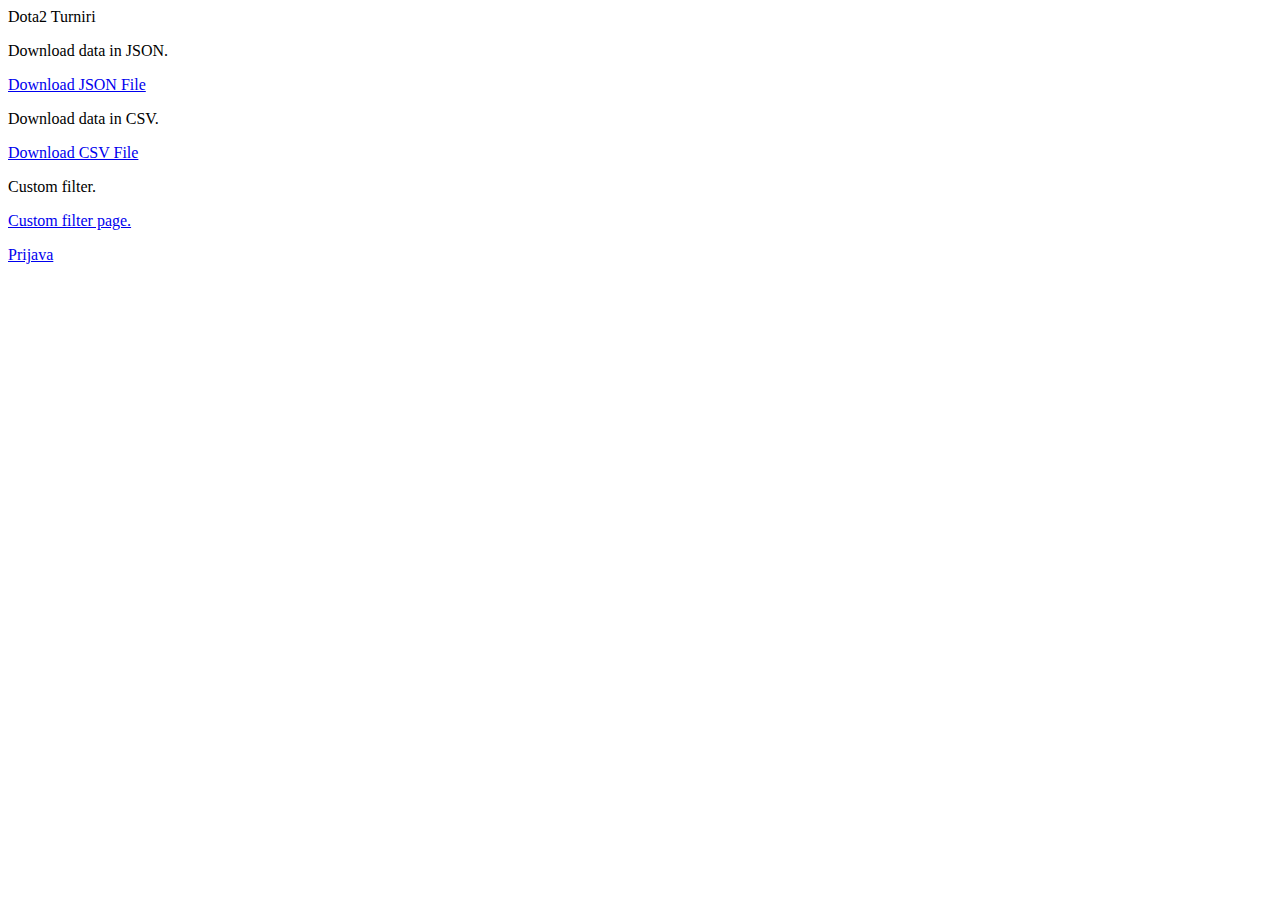
<file: or_lab/src/main/resources/templates/index.html>
<!DOCTYPE HTML>
<html xmlns:th="http://www.thymeleaf.org">
<head>
    <title>Dota2 turniri</title>
    <meta http-equiv="Content-Type" content="text/html; charset=UTF-8" />
    <meta name="author" content="Juraj Vrdoljak"/>
    <meta  name="description" content="Otvoreni skup podataka o Dota2 turnirima"/>
    <script src="https://ajax.googleapis.com/ajax/libs/jquery/3.6.0/jquery.min.js"></script>
    <link href="https://cdn.jsdelivr.net/npm/bootstrap@5.2.2/dist/css/bootstrap.min.css" rel="stylesheet" integrity="sha384-Zenh87qX5JnK2Jl0vWa8Ck2rdkQ2Bzep5IDxbcnCeuOxjzrPF/et3URy9Bv1WTRi" crossorigin="anonymous">
    <link rel="stylesheet" type="text/css" href="https://cdn.datatables.net/1.13.1/css/jquery.dataTables.css">

    <script type="text/javascript" charset="utf8" src="https://cdn.datatables.net/1.13.1/js/jquery.dataTables.js"></script>

    <meta name="viewport" content="width=device-width, initial-scale=1">
</head>
<body>
    <nav class="navbar navbar-light bg-light">
        <a class="navbar-brand">
            <span class="title">Dota2 Turniri</span>
        </a>
    </nav>
    <p>Download data in JSON.</p>
    <a href="/downloadJson" class="btn btn-primary">
        Download JSON File
    </a>
    <p>Download data in CSV.</p>
    <a href="/downloadCsv" class="btn btn-primary">
        Download CSV File
    </a>
    <p>Custom filter.</p>
        <a href="/filter" class="btn btn-primary">
        Custom filter page.
        </a>
    <p></p>
    <a href="/login" class="btn-primary">Prijava</a>

    <script src="https://cdn.jsdelivr.net/npm/popper.js@1.14.7/dist/umd/popper.min.js" integrity="sha384-UO2eT0CpHqdSJQ6hJty5KVphtPhzWj9WO1clHTMGa3JDZwrnQq4sF86dIHNDz0W1" crossorigin="anonymous"></script>
</body>
</html>
</file>
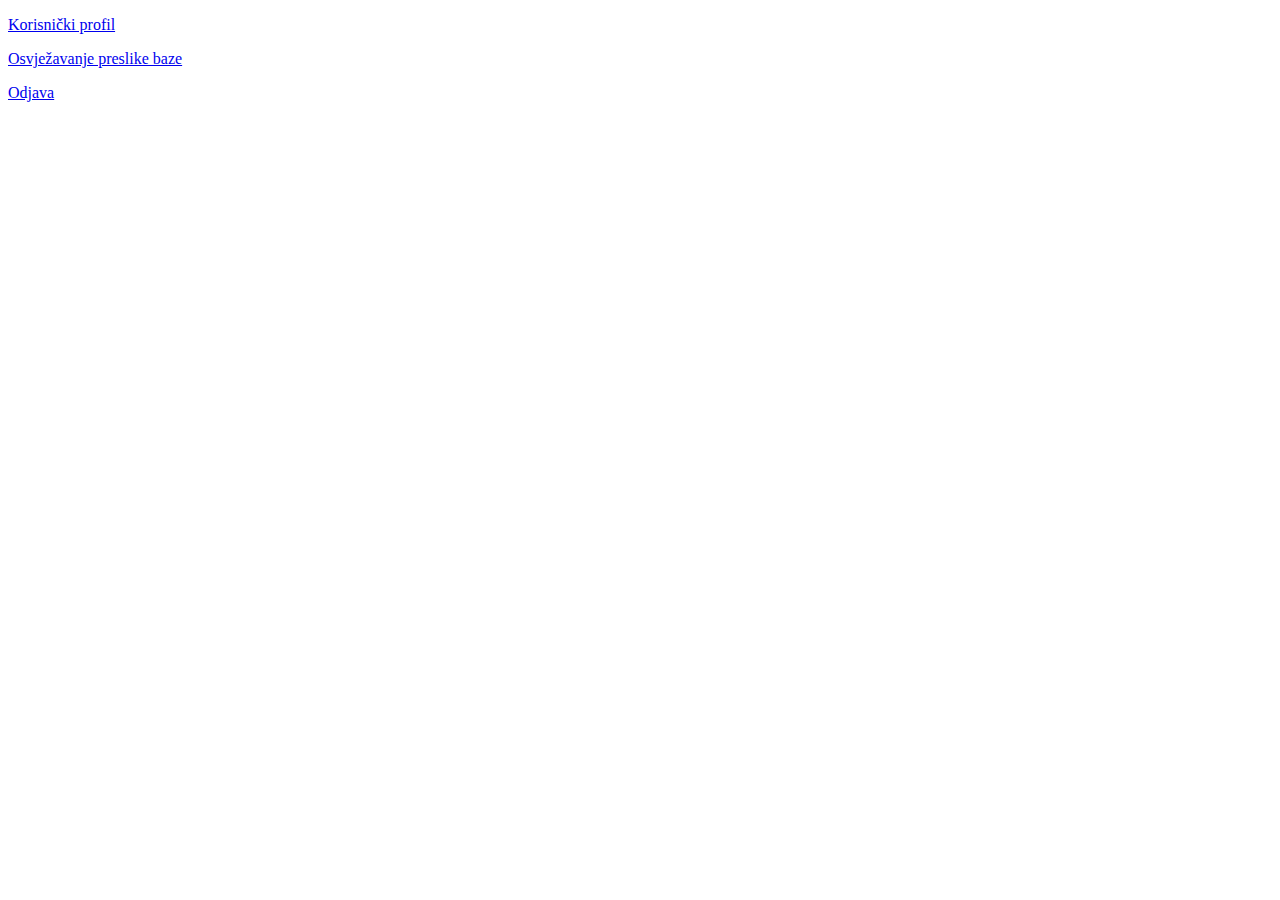
<file: or_lab/src/main/resources/templates/userpage.html>
<!DOCTYPE html>
<html lang="en">
<head>
    <meta charset="UTF-8">
    <title>Title</title>
</head>
<body>
    <p>
        <a href="/userpage/user">Korisnički profil</a>
    </p>
    <p>
        <a href="/userpage/refresh">Osvježavanje preslike baze</a>
    </p>
    <p>
        <a href="/">Odjava</a>
    </p>
</body>
</html>
</file>
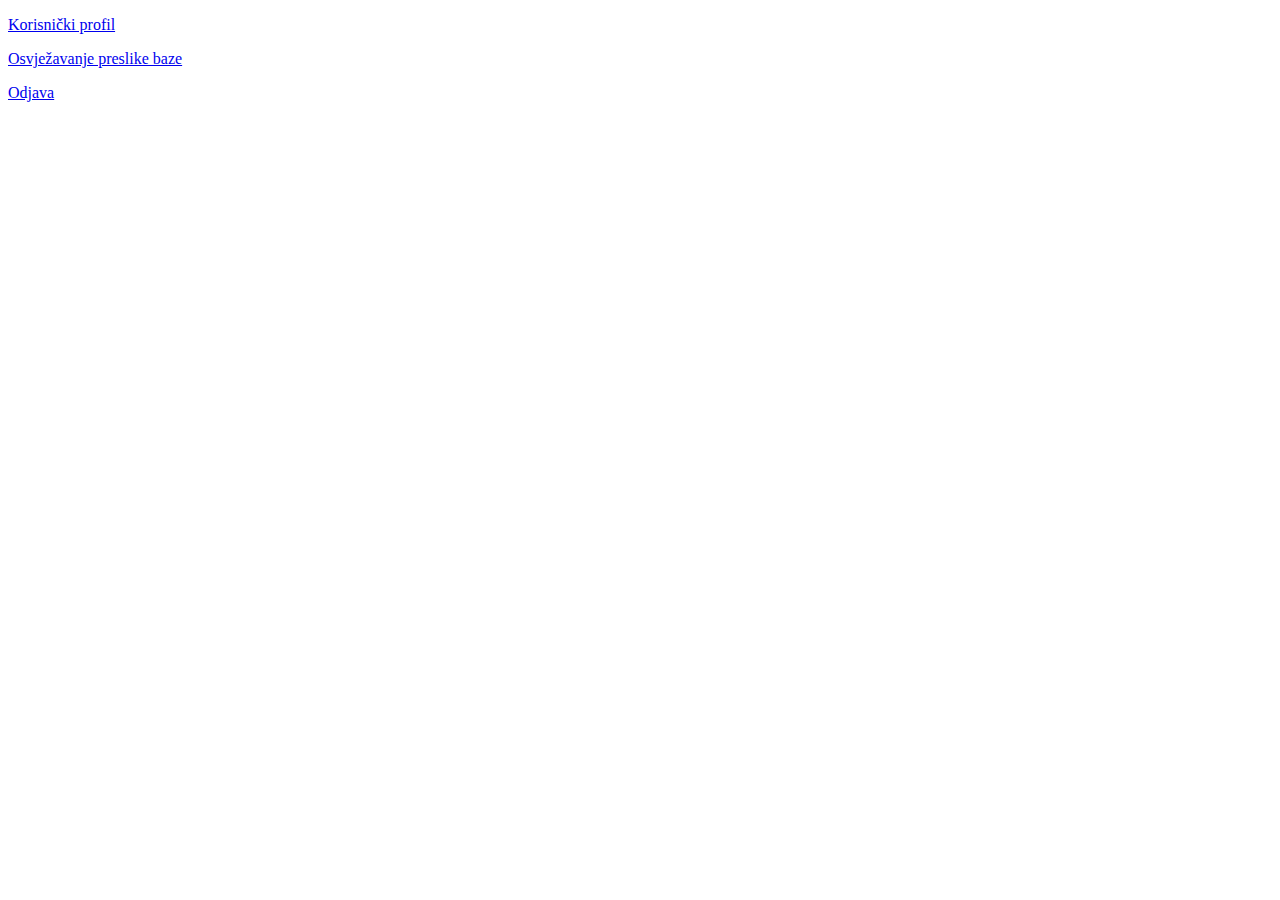
<file: or_lab/src/main/resources/templates/userPage.html>
<!DOCTYPE html>
<html lang="en">
<head>
    <meta charset="UTF-8">
    <title>Title</title>
</head>
<body>
    <p>
        <a href="/userpage/user">Korisnički profil</a>
    </p>
    <p>
        <a href="/userpage/refresh">Osvježavanje preslike baze</a>
    </p>
    <p>
        <a href="/">Odjava</a>
    </p>
    </p>
</body>
</html>
</file>
